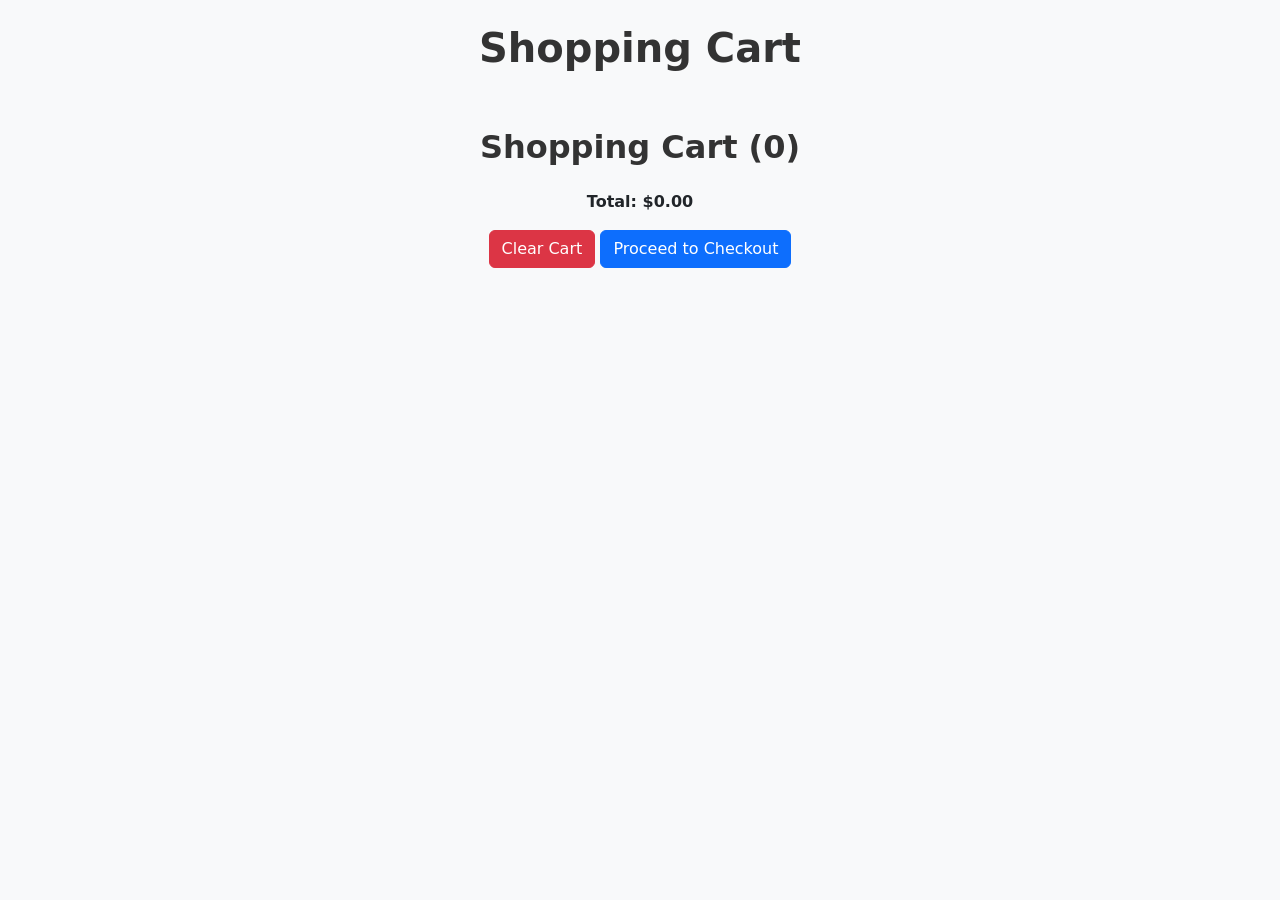
<file: index.html>
<!DOCTYPE html>
<html lang="en">
<head>
    <meta charset="UTF-8">
    <meta name="viewport" content="width=device-width, initial-scale=1.0">
    <title>Shopping Cart</title>
    <link rel="stylesheet" href="https://cdn.jsdelivr.net/npm/bootstrap@5.3.0/dist/css/bootstrap.min.css">
    <link rel="stylesheet" href="styles.css">
</head>
<body>

    <div class="container mt-4">
        <h1 class="text-center mb-4">Shopping Cart</h1>

        <!-- Product List -->
        <div class="row row-cols-2 row-cols-md-4 g-3" id="product-list"></div>

        <!-- Cart Section -->
        <div class="mt-5 text-center">
            <h2>Shopping Cart (<span id="cart-count">0</span>)</h2>
            <ul class="list-group" id="cart-items"></ul>
            <p class="fw-bold mt-3">Total: <span id="cart-total">$0</span></p>
            <button class="btn btn-danger" onclick="clearCart()">Clear Cart</button>
            <a href="checkout.html" class="btn btn-primary">Proceed to Checkout</a>
        </div>
    </div>

    <script src="script.js"></script>
</body>
</html>
</file>
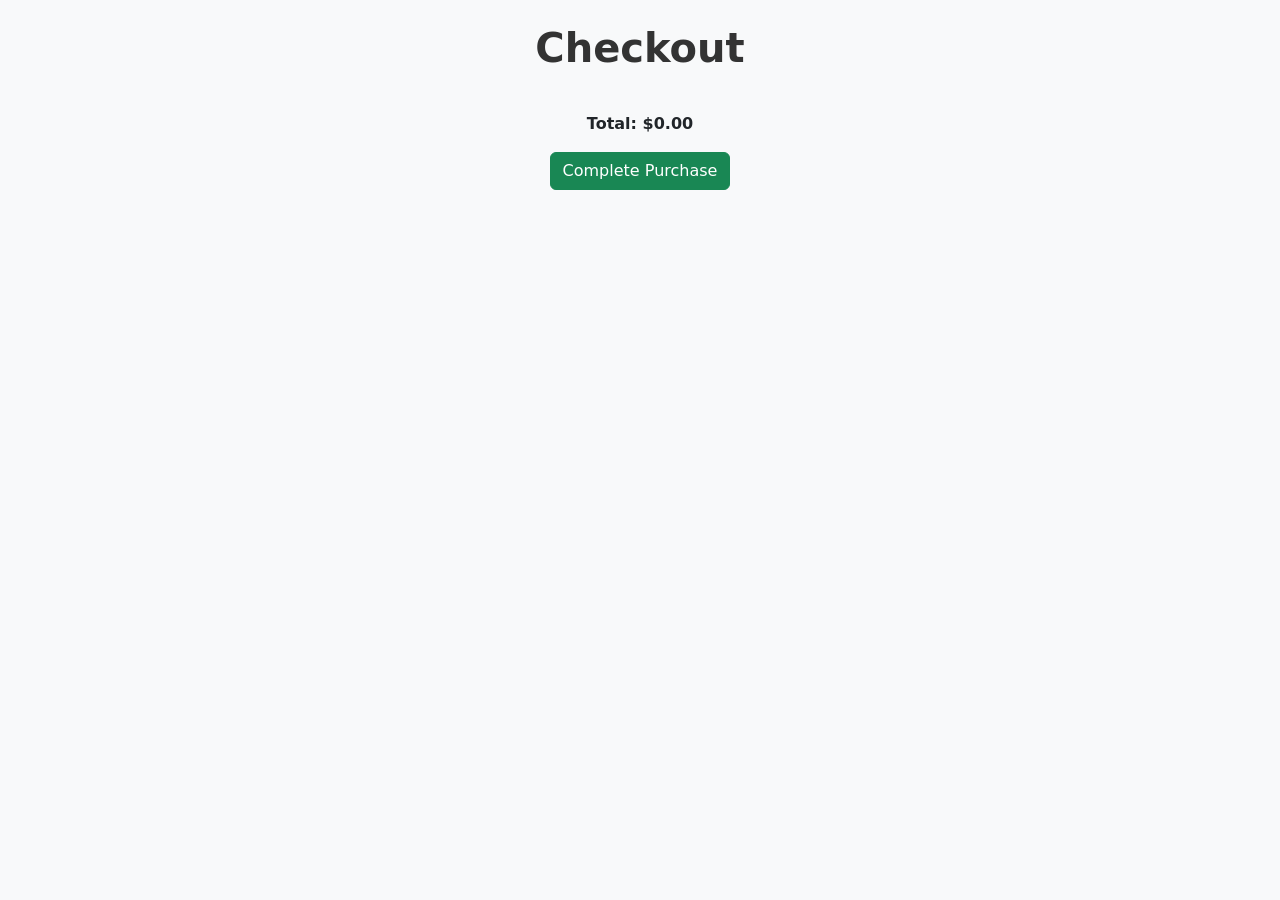
<file: checkout.html>
<!DOCTYPE html>
<html lang="en">
<head>
    <meta charset="UTF-8">
    <meta name="viewport" content="width=device-width, initial-scale=1.0">
    <title>Checkout</title>
    <link rel="stylesheet" href="https://cdn.jsdelivr.net/npm/bootstrap@5.3.0/dist/css/bootstrap.min.css">
    <link rel="stylesheet" href="styles.css">
</head>
<body>

    <div class="container mt-4 text-center">
        <h1 class="text-center mb-4">Checkout</h1>
        <div id="checkout-items" class="list-group"></div>
        <p class="fw-bold mt-3">Total: <span id="checkout-total">$0</span></p>
        <button class="btn btn-success" onclick="completeCheckout()">Complete Purchase</button>
    </div>

    <script src="checkout.js"></script>
</body>
</html>
</file>
<file: styles.css>
body {
    background-color: #f8f9fa;
}

h1, h2 {
    color: #333;
    font-weight: bold;
}

.card {
    border: none;
    border-radius: 10px;
    transition: transform 0.2s ease-in-out, box-shadow 0.2s ease-in-out;
}

.card:hover {
    transform: scale(1.03);
    box-shadow: 0 3px 8px rgba(0, 0, 0, 0.15);
}

.card-body {
    font-size: 14px;
    text-align: center;
    padding: 10px;
}

.product-img {
    height: 150px;
    object-fit: contain;
}

.cart-img {
    width: 40px;
    height: 40px;
    object-fit: contain;
    border-radius: 5px;
}
</file>
